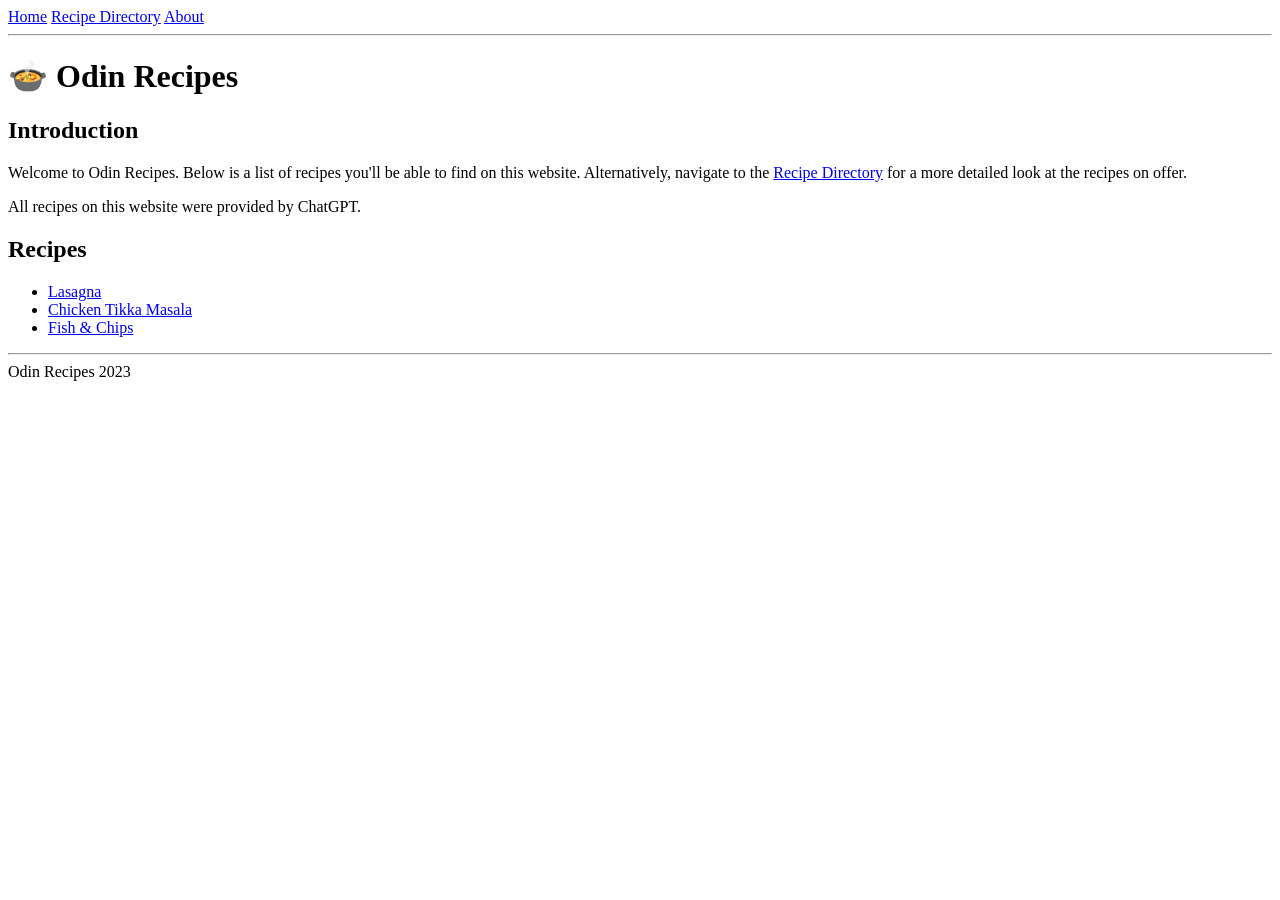
<file: index.html>
<!DOCTYPE html>
<html lang="en">
  <head>
    <meta charset="UTF-8" />
    <meta http-equiv="X-UA-Compatible" content="IE=edge" />
    <meta name="viewport" content="width=device-width, initial-scale=1.0" />
    <title>Odin Recipes</title>
  </head>
  <body>
    <header>
      <nav>
        <a href="../index.html">Home</a>
        <a href="../recipe-directory.html">Recipe Directory</a>
        <a href="../about.html">About</a>
      </nav>
      <hr />
      <h1>&#127858; Odin Recipes</h1>
    </header>

    <main>
      <section>
        <h2>Introduction</h2>
        <p>
          Welcome to Odin Recipes. Below is a list of recipes you'll be able to
          find on this website. Alternatively, navigate to the
          <a href="recipe-directory.html">Recipe Directory</a> for a more
          detailed look at the recipes on offer.
        </p>
        <p>All recipes on this website were provided by ChatGPT.</p>
      </section>

      <section>
        <h2>Recipes</h2>
        <ul>
          <li><a href="recipes/lasagna.html">Lasagna</a></li>
          <li><a href="recipes/masala.html">Chicken Tikka Masala</a></li>
          <li><a href="recipes/fish-and-chips.html">Fish & Chips</a></li>
        </ul>
      </section>

      <footer>
        <hr />
        Odin Recipes 2023
      </footer>
    </main>
  </body>
</html>
</file>
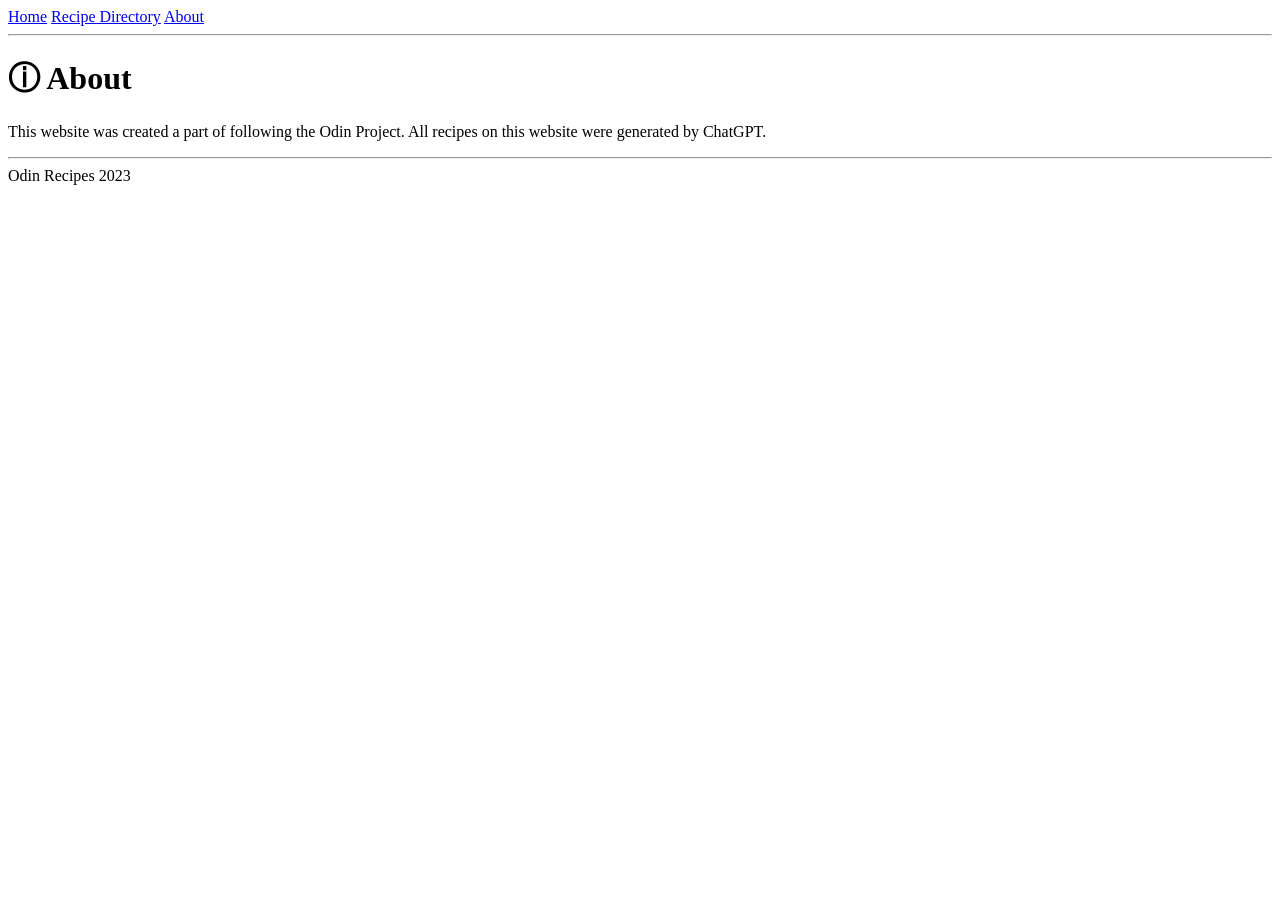
<file: about.html>
<!DOCTYPE html>
<html lang="en">
  <head>
    <meta charset="UTF-8" />
    <meta http-equiv="X-UA-Compatible" content="IE=edge" />
    <meta name="viewport" content="width=device-width, initial-scale=1.0" />
    <title>About</title>
  </head>
  <body>
    <header>
      <nav>
        <a href="../index.html">Home</a>
        <a href="../recipe-directory.html">Recipe Directory</a>
        <a href="../about.html">About</a>
      </nav>
      <hr />
      <h1>&#9432; About</h1>
    </header>

    <main>
      <p>
        This website was created a part of following the Odin Project. All
        recipes on this website were generated by ChatGPT.
      </p>
    </main>
    <footer>
      <hr />
      Odin Recipes 2023
    </footer>
  </body>
</html>
</file>
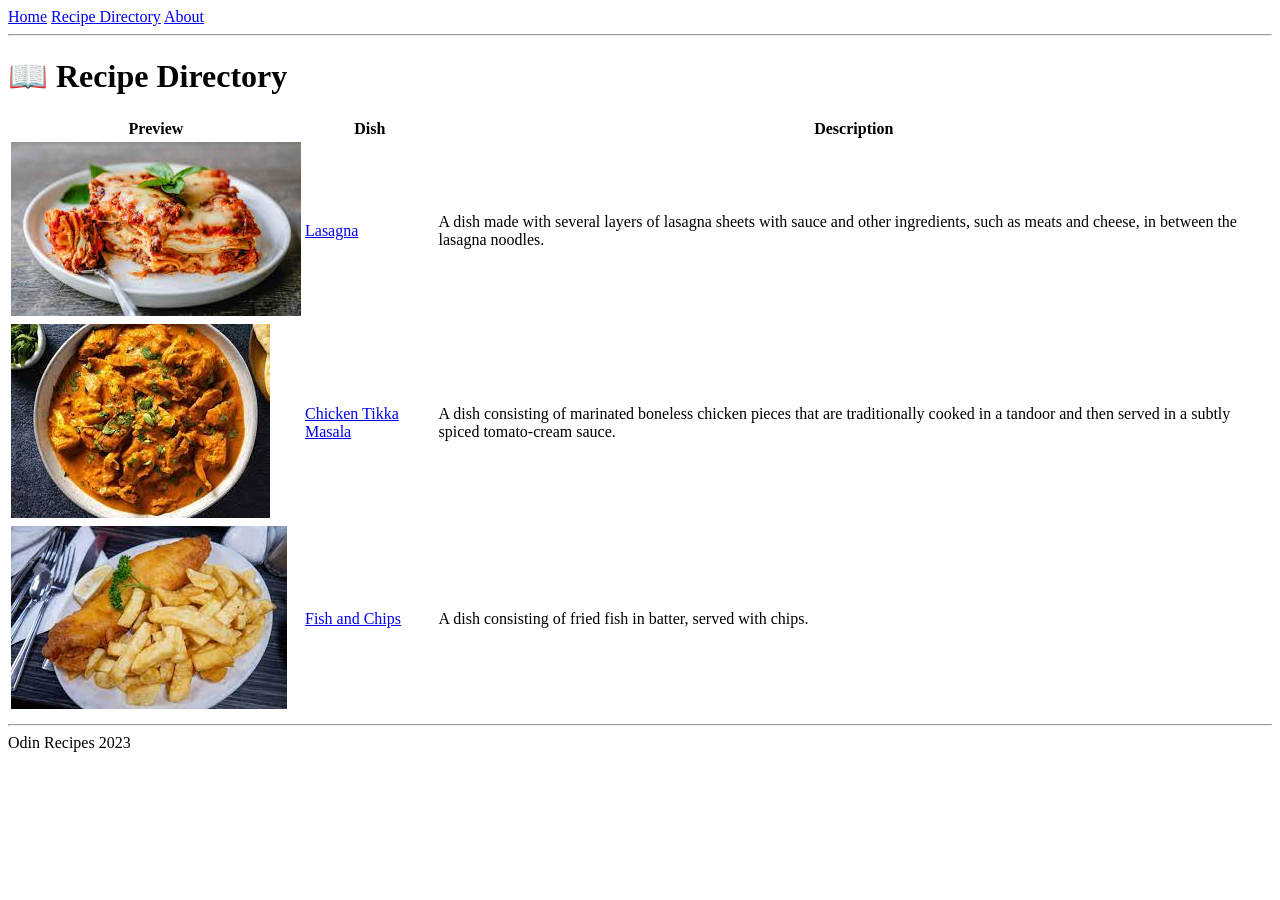
<file: recipe-directory.html>
<!DOCTYPE html>
<html lang="en">
  <head>
    <meta charset="UTF-8" />
    <meta http-equiv="X-UA-Compatible" content="IE=edge" />
    <meta name="viewport" content="width=device-width, initial-scale=1.0" />
    <title>Recipe Directory</title>
  </head>
  <body>
    <header>
      <nav>
        <a href="../index.html">Home</a>
        <a href="../recipe-directory.html">Recipe Directory</a>
        <a href="../about.html">About</a>
      </nav>
      <hr />
      <h1>&#128214; Recipe Directory</h1>
    </header>

    <main>
      <table>
        <thead>
          <tr>
            <th>Preview</th>
            <th>Dish</th>
            <th>Description</th>
          </tr>
        </thead>
        <tbody>
          <tr>
            <td>
              <img
                src="recipes/lasagna.jpeg"
                alt="Lasagna dish served on a plate."
              />
            </td>
            <td><a href="recipes/lasagna.html">Lasagna</a></td>
            <td>
              A dish made with several layers of lasagna sheets with sauce and
              other ingredients, such as meats and cheese, in between the
              lasagna noodles.
            </td>
          </tr>
          <tr>
            <td>
              <img
                src="recipes/masala.jpeg"
                alt="Masala dish served on a plate."
              />
            </td>
            <td><a href="recipes/masala.html">Chicken Tikka Masala</a></td>
            <td>
              A dish consisting of marinated boneless chicken pieces that are
              traditionally cooked in a tandoor and then served in a subtly
              spiced tomato-cream sauce.
            </td>
          </tr>
          <tr>
            <td>
              <img
                src="recipes/fish-chips.jpeg"
                alt="Fish and chips served on a plate."
              />
            </td>
            <td><a href="recipes/fish-and-chips.html">Fish and Chips</a></td>
            <td>
              A dish consisting of fried fish in batter, served with chips.
            </td>
          </tr>
        </tbody>
      </table>
    </main>

    <footer>
      <hr />
      Odin Recipes 2023
    </footer>
  </body>
</html>
</file>
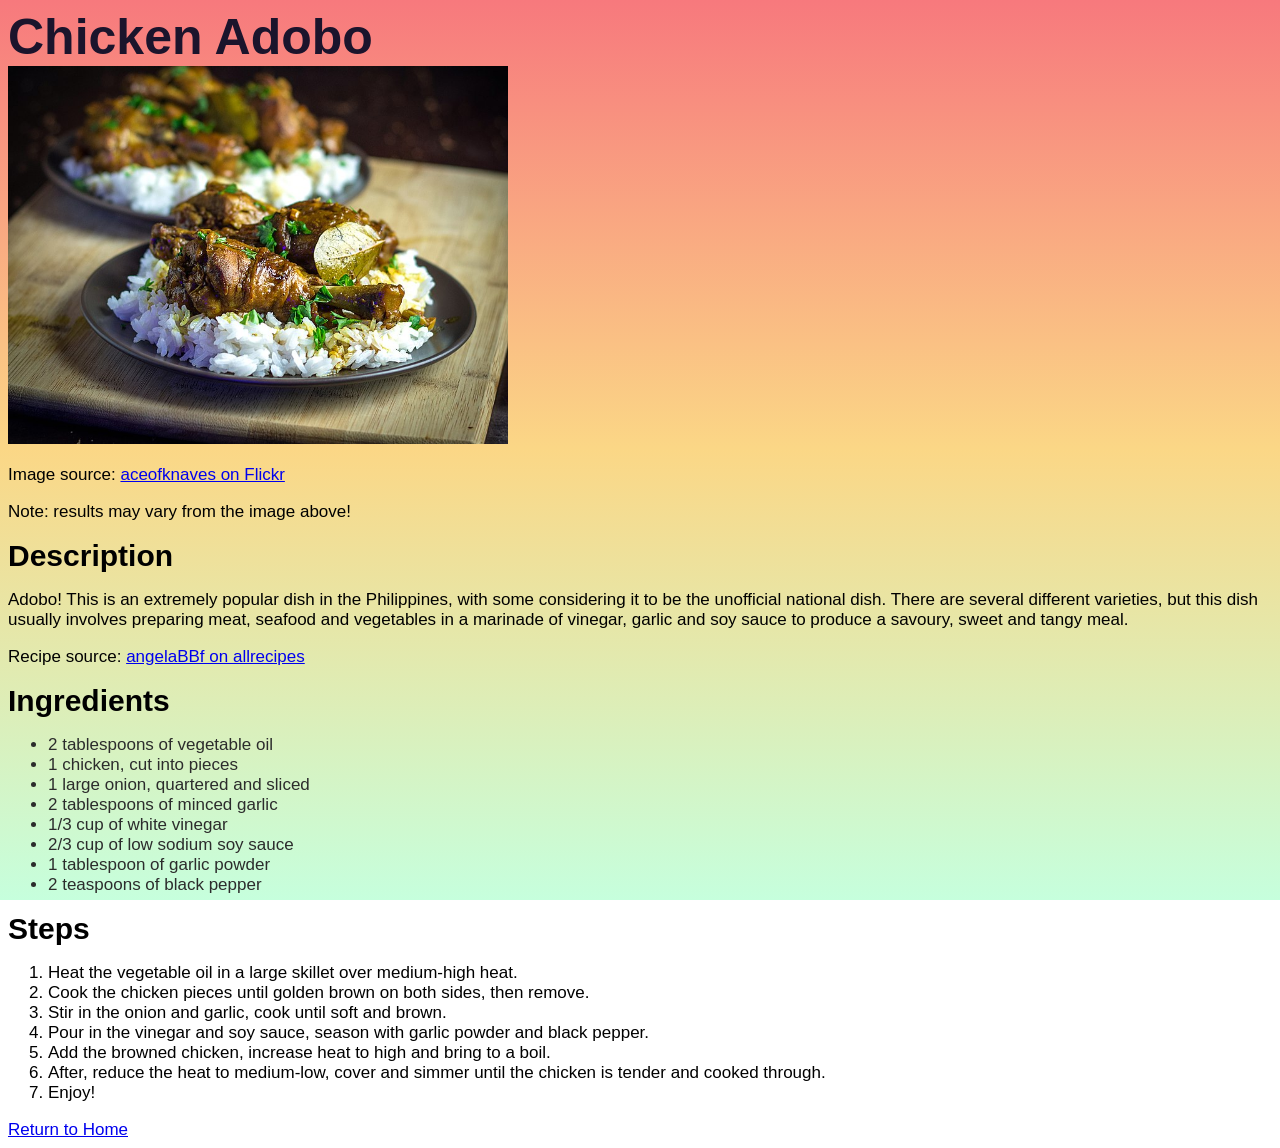
<file: recipes/adobo.html>
<!DOCTYPE html>
<html>
    <head>
        <meta charset="utf-8">
        <title>Chicken Adobo</title>
        <link rel="stylesheet" href="../style.css" />
    </head>

    <body>
        <div class="main-header">Chicken Adobo</div>
        <img src="../images/adobo.jpg" alt="Image of chicken adobo with white rice">
        <p>Image source: <a href="https://www.flickr.com/photos/aceofknaves/33374361143/"> aceofknaves on Flickr</a></p>
        <p>Note: results may vary from the image above!</p>
        
        <div class="secondary-header">Description</div>
        <p>Adobo! This is an extremely popular dish in the Philippines, with some considering it to be the unofficial 
            national dish. There are several different varieties, but this dish usually involves preparing meat, 
            seafood and vegetables in a marinade of vinegar, garlic and soy sauce to produce a savoury, sweet and tangy meal. </p>

        <p>Recipe source: <a href="https://www.allrecipes.com/recipe/128699/famous-chicken-adobo/"> angelaBBf on allrecipes</a> </p>
        
        <div class="secondary-header">Ingredients</div>
        <ul>
            <li>2 tablespoons of vegetable oil</li>
            <li>1 chicken, cut into pieces</li>
            <li>1 large onion, quartered and sliced</li>
            <li>2 tablespoons of minced garlic</li>
            <li>1/3 cup of white vinegar</li>
            <li>2/3 cup of low sodium soy sauce</li>
            <li>1 tablespoon of garlic powder</li>
            <li>2 teaspoons of black pepper</li>
        </ul>

        <div class="secondary-header">Steps</div>
        <ol>
            <li>Heat the vegetable oil in a large skillet over medium-high heat.</li>
            <li>Cook the chicken pieces until golden brown on both sides, then remove.</li>
            <li>Stir in the onion and garlic, cook until soft and brown.</li>
            <li>Pour in the vinegar and soy sauce, season with garlic powder and black pepper.</li>
            <li>Add the browned chicken, increase heat to high and bring to a boil.</li>
            <li>After, reduce the heat to medium-low, cover and simmer until the chicken is tender and cooked through.</li>
            <li>Enjoy!</li>
        </ol>

        <a href="../index.html">Return to Home</a>
    </body>
</html>
</file>
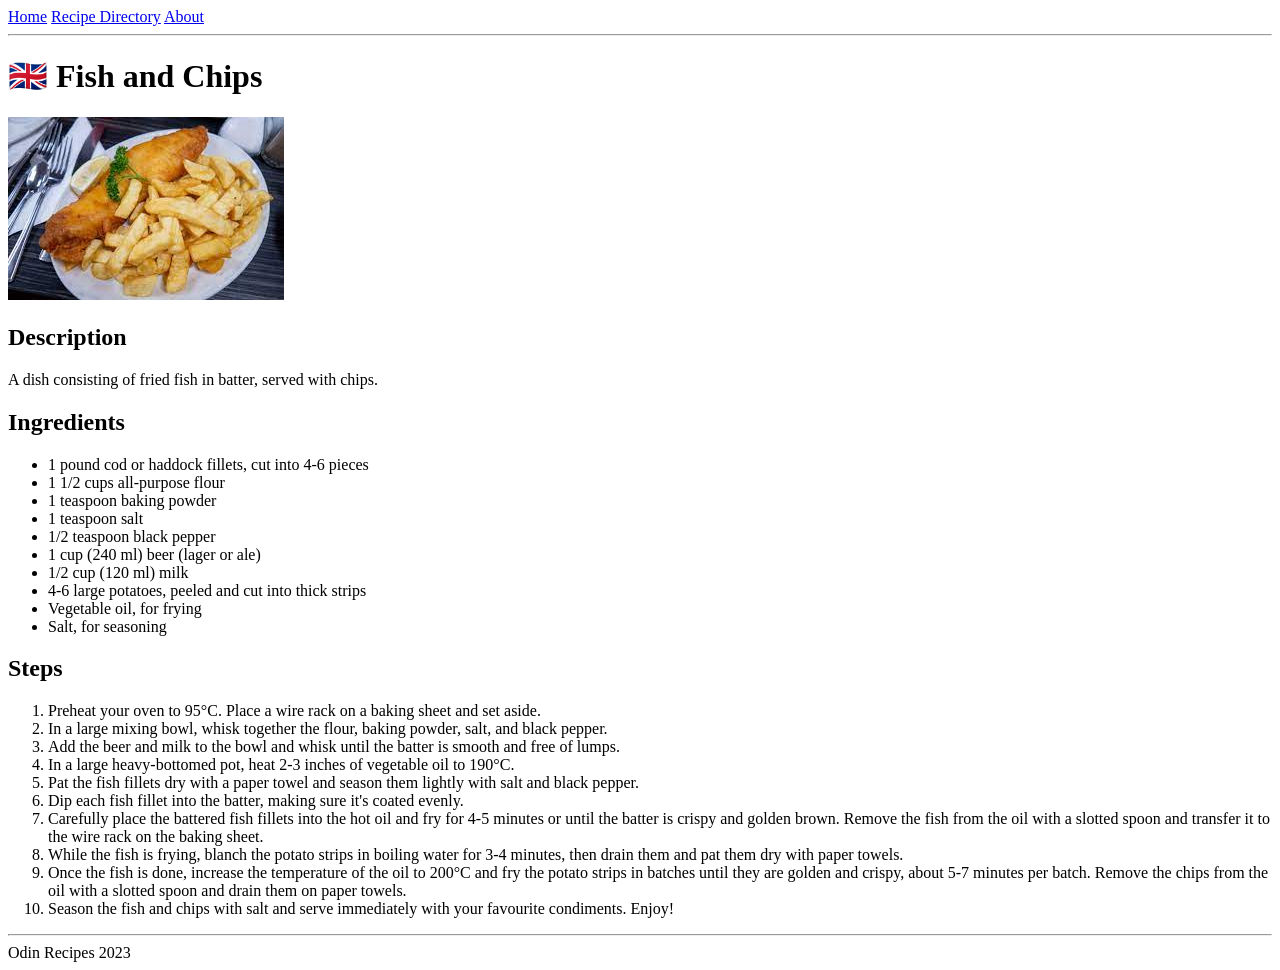
<file: recipes/fish-and-chips.html>
<!DOCTYPE html>
<html lang="en">
  <head>
    <meta charset="UTF-8" />
    <meta http-equiv="X-UA-Compatible" content="IE=edge" />
    <meta name="viewport" content="width=device-width, initial-scale=1.0" />
    <title>Fish and Chips</title>
  </head>
  <body>
    <header>
      <nav>
        <a href="../index.html">Home</a>
        <a href="../recipe-directory.html">Recipe Directory</a>
        <a href="../about.html">About</a>
      </nav>
      <hr />
      <h1>&#127468;&#127463; Fish and Chips</h1>
    </header>

    <main>
      <section>
        <img src="fish-chips.jpeg" alt="Fish and chips served on a plate." />
        <h2>Description</h2>
        <p>A dish consisting of fried fish in batter, served with chips.</p>
      </section>

      <section>
        <h2>Ingredients</h2>
        <ul>
          <li>1 pound cod or haddock fillets, cut into 4-6 pieces</li>
          <li>1 1/2 cups all-purpose flour</li>
          <li>1 teaspoon baking powder</li>
          <li>1 teaspoon salt</li>
          <li>1/2 teaspoon black pepper</li>
          <li>1 cup (240 ml) beer (lager or ale)</li>
          <li>1/2 cup (120 ml) milk</li>
          <li>4-6 large potatoes, peeled and cut into thick strips</li>
          <li>Vegetable oil, for frying</li>
          <li>Salt, for seasoning</li>
        </ul>
      </section>

      <section>
        <h2>Steps</h2>
        <ol>
          <li>
            Preheat your oven to 95&deg;C. Place a wire rack on a baking sheet
            and set aside.
          </li>
          <li>
            In a large mixing bowl, whisk together the flour, baking powder,
            salt, and black pepper.
          </li>
          <li>
            Add the beer and milk to the bowl and whisk until the batter is
            smooth and free of lumps.
          </li>
          <li>
            In a large heavy-bottomed pot, heat 2-3 inches of vegetable oil to
            190&deg;C.
          </li>
          <li>
            Pat the fish fillets dry with a paper towel and season them lightly
            with salt and black pepper.
          </li>
          <li>
            Dip each fish fillet into the batter, making sure it's coated
            evenly.
          </li>
          <li>
            Carefully place the battered fish fillets into the hot oil and fry
            for 4-5 minutes or until the batter is crispy and golden brown.
            Remove the fish from the oil with a slotted spoon and transfer it to
            the wire rack on the baking sheet.
          </li>
          <li>
            While the fish is frying, blanch the potato strips in boiling water
            for 3-4 minutes, then drain them and pat them dry with paper towels.
          </li>
          <li>
            Once the fish is done, increase the temperature of the oil to
            200&deg;C and fry the potato strips in batches until they are golden
            and crispy, about 5-7 minutes per batch. Remove the chips from the
            oil with a slotted spoon and drain them on paper towels.
          </li>
          <li>
            Season the fish and chips with salt and serve immediately with your
            favourite condiments. Enjoy!
          </li>
        </ol>
      </section>
    </main>

    <footer>
      <hr />
      Odin Recipes 2023
    </footer>
  </body>
</html>
</file>
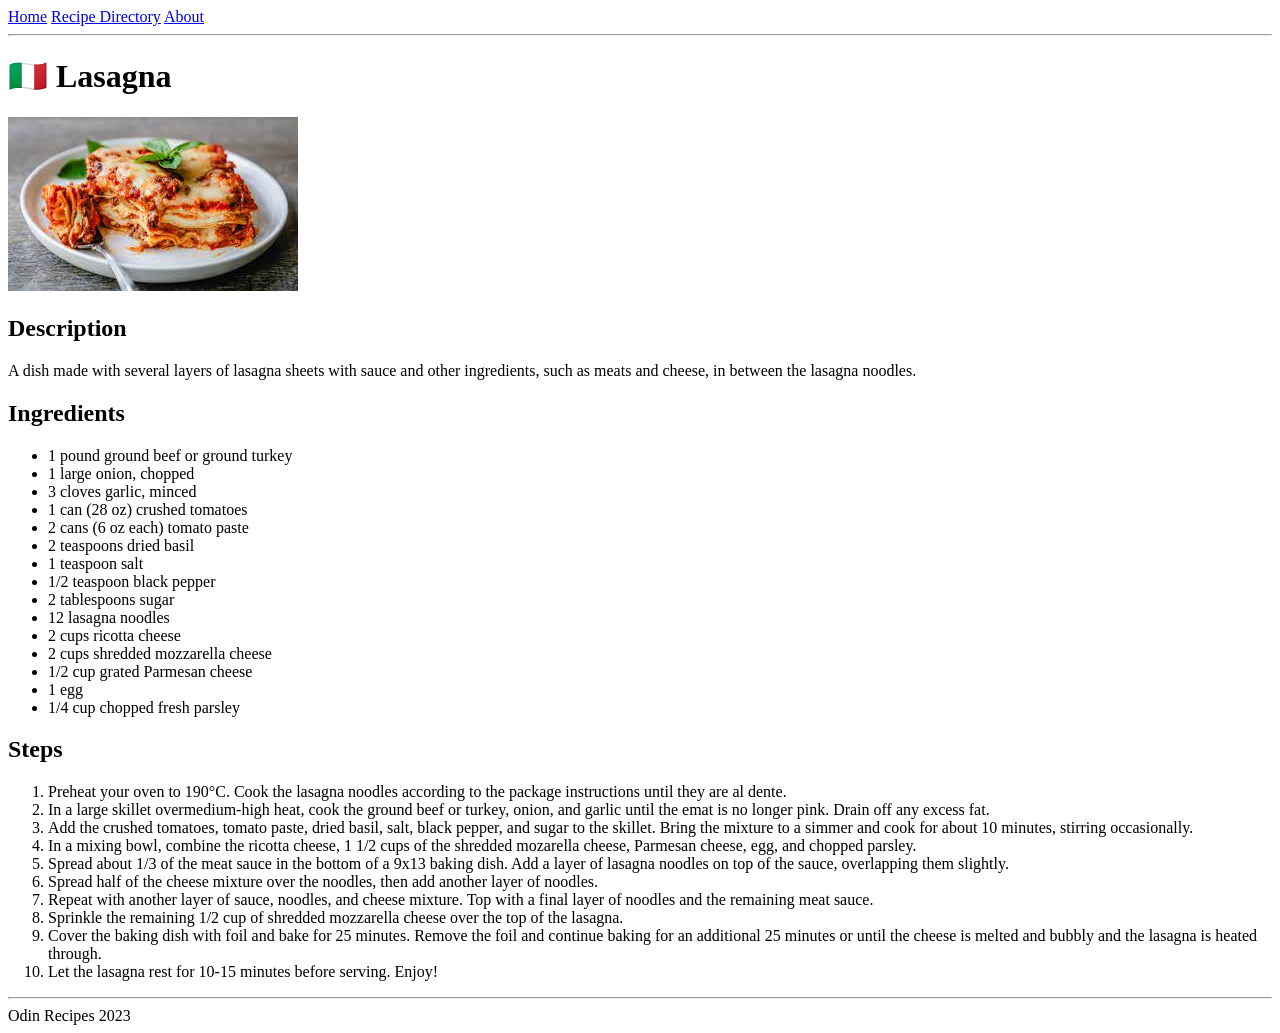
<file: recipes/lasagna.html>
<!DOCTYPE html>
<html lang="en">
  <head>
    <meta charset="UTF-8" />
    <meta http-equiv="X-UA-Compatible" content="IE=edge" />
    <meta name="viewport" content="width=device-width, initial-scale=1.0" />
    <title>Lasagna</title>
  </head>
  <body>
    <header>
      <nav>
        <a href="../index.html">Home</a>
        <a href="../recipe-directory.html">Recipe Directory</a>
        <a href="../about.html">About</a>
      </nav>
      <hr />
      <h1>&#127470;&#127481; Lasagna</h1>
    </header>

    <main>
      <section>
        <img src="lasagna.jpeg" alt="Lasagna served on a plate." />
        <h2>Description</h2>
        <p>
          A dish made with several layers of lasagna sheets with sauce and other
          ingredients, such as meats and cheese, in between the lasagna noodles.
        </p>
      </section>

      <section>
        <h2>Ingredients</h2>
        <ul>
          <li>1 pound ground beef or ground turkey</li>
          <li>1 large onion, chopped</li>
          <li>3 cloves garlic, minced</li>
          <li>1 can (28 oz) crushed tomatoes</li>
          <li>2 cans (6 oz each) tomato paste</li>
          <li>2 teaspoons dried basil</li>
          <li>1 teaspoon salt</li>
          <li>1/2 teaspoon black pepper</li>
          <li>2 tablespoons sugar</li>
          <li>12 lasagna noodles</li>
          <li>2 cups ricotta cheese</li>
          <li>2 cups shredded mozzarella cheese</li>
          <li>1/2 cup grated Parmesan cheese</li>
          <li>1 egg</li>
          <li>1/4 cup chopped fresh parsley</li>
        </ul>
      </section>

      <section>
        <h2>Steps</h2>
        <ol>
          <li>
            Preheat your oven to 190&deg;C. Cook the lasagna noodles according
            to the package instructions until they are al dente.
          </li>
          <li>
            In a large skillet overmedium-high heat, cook the ground beef or
            turkey, onion, and garlic until the emat is no longer pink. Drain
            off any excess fat.
          </li>
          <li>
            Add the crushed tomatoes, tomato paste, dried basil, salt, black
            pepper, and sugar to the skillet. Bring the mixture to a simmer and
            cook for about 10 minutes, stirring occasionally.
          </li>
          <li>
            In a mixing bowl, combine the ricotta cheese, 1 1/2 cups of the
            shredded mozarella cheese, Parmesan cheese, egg, and chopped
            parsley.
          </li>
          <li>
            Spread about 1/3 of the meat sauce in the bottom of a 9x13 baking
            dish. Add a layer of lasagna noodles on top of the sauce,
            overlapping them slightly.
          </li>
          <li>
            Spread half of the cheese mixture over the noodles, then add another
            layer of noodles.
          </li>
          <li>
            Repeat with another layer of sauce, noodles, and cheese mixture. Top
            with a final layer of noodles and the remaining meat sauce.
          </li>
          <li>
            Sprinkle the remaining 1/2 cup of shredded mozzarella cheese over
            the top of the lasagna.
          </li>
          <li>
            Cover the baking dish with foil and bake for 25 minutes. Remove the
            foil and continue baking for an additional 25 minutes or until the
            cheese is melted and bubbly and the lasagna is heated through.
          </li>
          <li>Let the lasagna rest for 10-15 minutes before serving. Enjoy!</li>
        </ol>
      </section>
    </main>

    <footer>
      <hr />
      Odin Recipes 2023
    </footer>
  </body>
</html>
</file>
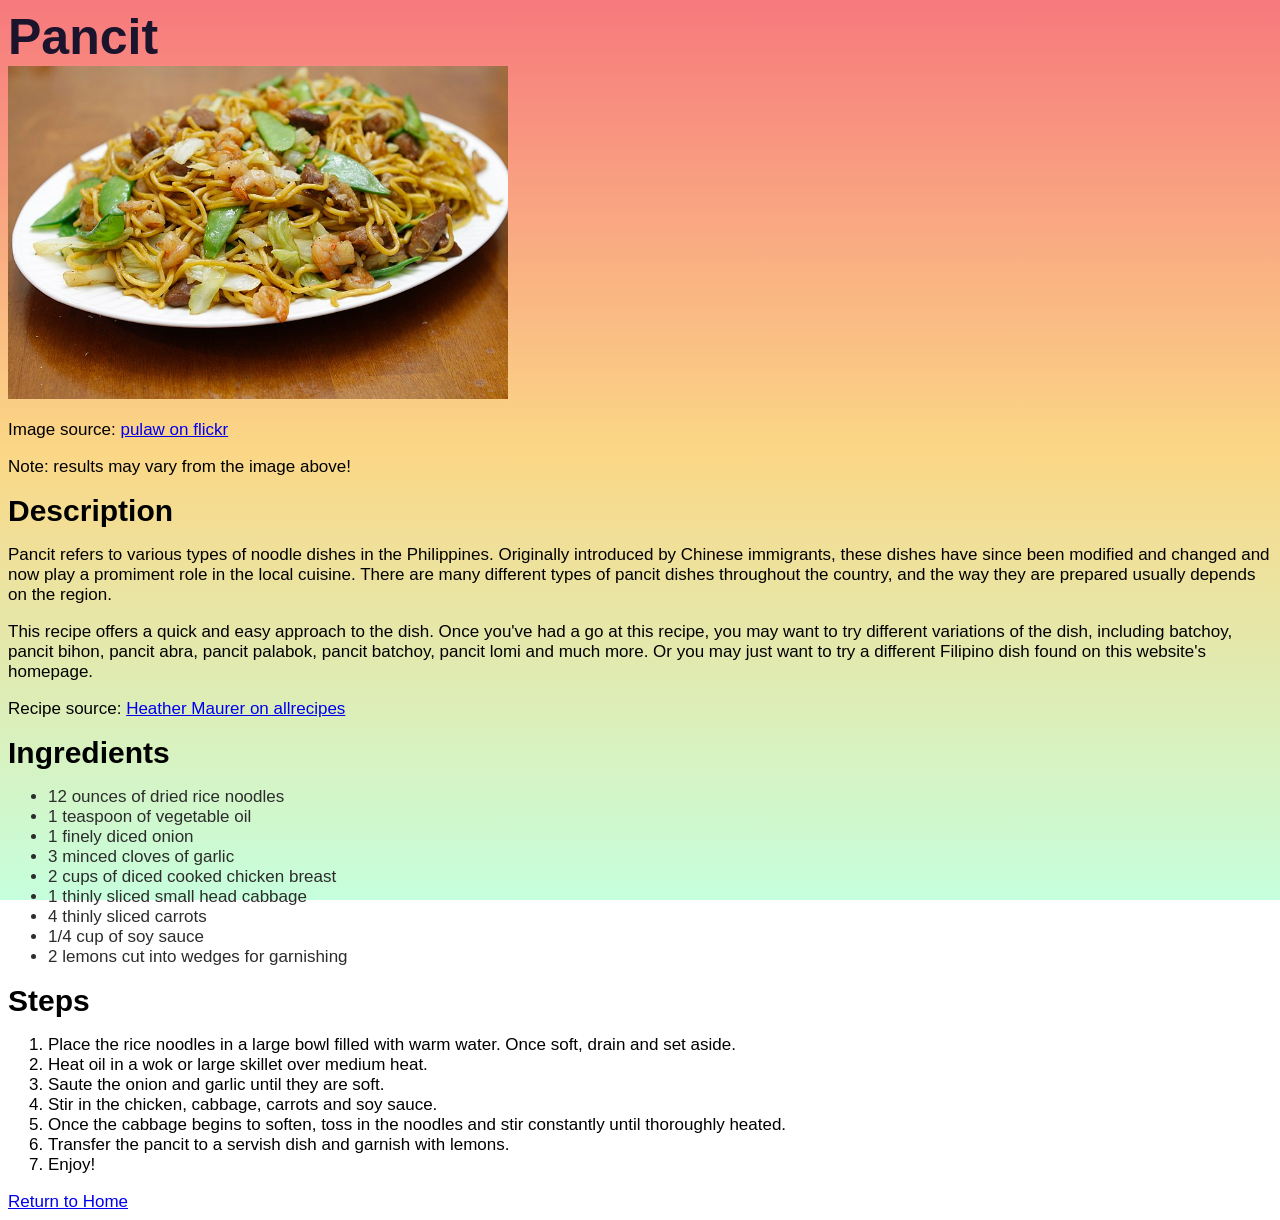
<file: recipes/pancit.html>
<!DOCTYPE html>
<html>
    <head>
        <meta charset="utf-8">
        <title>Pancit</title>
        <link rel="stylesheet" href="../style.css" />
    </head>

    <body>
        <div class="main-header">Pancit</div>
        <img src="../images/pancit.jpg" alt="Image of pancit canton dish">

        <p>Image source: <a href="https://www.flickr.com/photos/pulaw/12110747826/"> pulaw on flickr</a> </p>
        <p>Note: results may vary from the image above!</p>

        <div class="secondary-header">Description</div>
        <p>Pancit refers to various types of noodle dishes in the Philippines. Originally introduced by Chinese
            immigrants, these dishes have since been modified and changed and now play a promiment role in the
            local cuisine. There are many different types of pancit dishes throughout the country, and the way 
            they are prepared usually depends on the region.</p>

        <p>This recipe offers a quick and easy approach to the dish. Once you've had a go at this recipe, you may want to 
            try different variations of the dish, including batchoy, pancit bihon, pancit abra, pancit palabok,  
            pancit batchoy, pancit lomi and much more. Or you may just want to try a different Filipino dish found on 
            this website's homepage.</p>

        <p>Recipe source: <a href="https://www.allrecipes.com/recipe/47015/quick-and-easy-pancit/"> Heather Maurer on allrecipes</a> </p>

        <div class="secondary-header">Ingredients</div>
        <ul>
            <li>12 ounces of dried rice noodles</li>
            <li>1 teaspoon of vegetable oil</li>
            <li>1 finely diced onion</li>
            <li>3 minced cloves of garlic</li>
            <li>2 cups of diced cooked chicken breast</li>
            <li>1 thinly sliced small head cabbage</li>
            <li>4 thinly sliced carrots</li>
            <li>1/4 cup of soy sauce</li>
            <li>2 lemons cut into wedges for garnishing</li>
        </ul>

        <div class="secondary-header">Steps</div>
        <ol>
            <li>Place the rice noodles in a large bowl filled with warm water. Once soft, drain and set aside.</li>
            <li>Heat oil in a wok or large skillet over medium heat.</li>
            <li>Saute the onion and garlic until they are soft.</li>
            <li>Stir in the chicken, cabbage, carrots and soy sauce.</li>
            <li>Once the cabbage begins to soften, toss in the noodles and stir constantly until thoroughly heated.</li>
            <li>Transfer the pancit to a servish dish and garnish with lemons.</li>
            <li>Enjoy!</li>
        </ol>

        <a href="../index.html">Return to Home</a>
    </body>
</html>
</file>
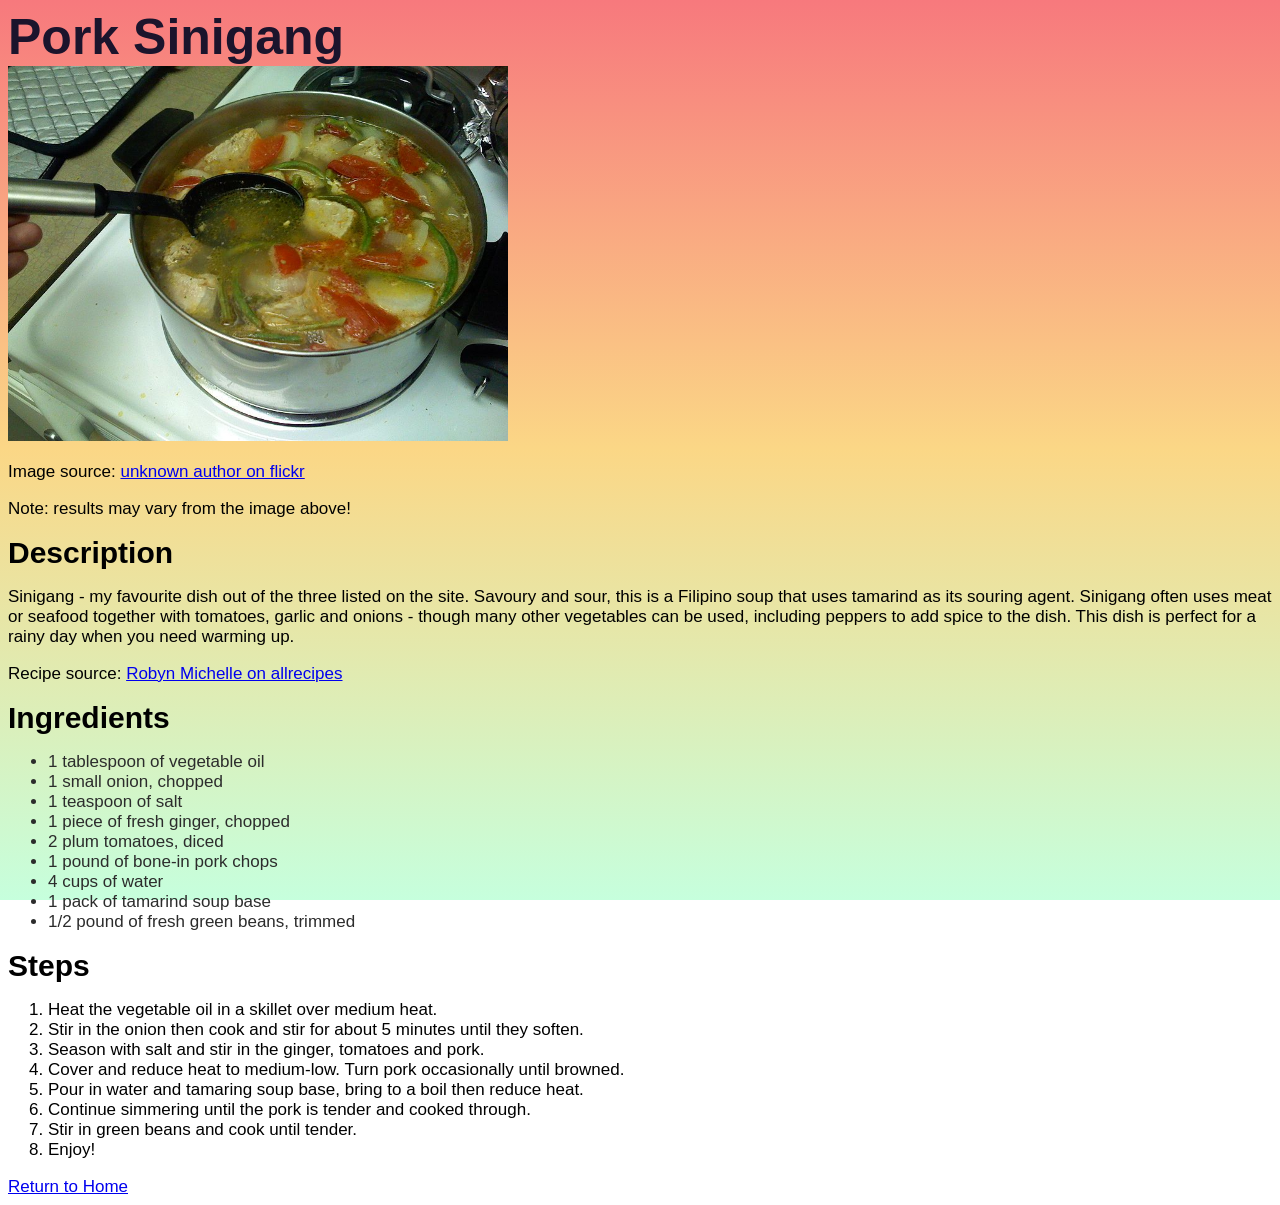
<file: recipes/sinigang.html>
<!DOCTYPE html>
<html>
    <head>
        <meta charset="utf-8">
        <title>Pork Sinigang</title>
        <link rel="stylesheet" href="../style.css" />
    </head>

    <body>
        <div class="main-header">Pork Sinigang</div>
        <img src="../images/sinigang.jpg" alt="Image of pork sinigang">
        <p>Image source: <a href="https://en.wikipedia.org/wiki/Sinigang">unknown author on flickr</a></p>
        <p>Note: results may vary from the image above!</p>

        <div class="secondary-header">Description</div>
        <p>Sinigang - my favourite dish out of the three listed on the site. Savoury and sour, this is 
            a Filipino soup that uses tamarind as its souring agent. Sinigang often uses meat or seafood 
            together with tomatoes, garlic and onions - though many other vegetables can be used, including 
            peppers to add spice to the dish. This dish is perfect for a rainy day when you need warming up. </p>

        <p>Recipe source: <a href="https://www.allrecipes.com/recipe/204958/pork-sinigang/">Robyn Michelle on allrecipes</a></p>
    
        <div class="secondary-header">Ingredients</div>
        <ul>
            <li>1 tablespoon of vegetable oil</li>
            <li>1 small onion, chopped</li>
            <li>1 teaspoon of salt</li>
            <li>1 piece of fresh ginger, chopped</li>
            <li>2 plum tomatoes, diced</li>
            <li>1 pound of bone-in pork chops</li>
            <li>4 cups of water</li>
            <li>1 pack of tamarind soup base</li>
            <li>1/2 pound of fresh green beans, trimmed</li>
        </ul>

        <div class="secondary-header">Steps</div>
        <ol>
            <li>Heat the vegetable oil in a skillet over medium heat.</li>
            <li>Stir in the onion then cook and stir for about 5 minutes until they soften.</li>
            <li>Season with salt and stir in the ginger, tomatoes and pork.</li>
            <li>Cover and reduce heat to medium-low. Turn pork occasionally until browned.</li>
            <li>Pour in water and tamaring soup base, bring to a boil then reduce heat.</li>
            <li>Continue simmering until the pork is tender and cooked through.</li>
            <li>Stir in green beans and cook until tender.</li>
            <li>Enjoy!</li>
        </ol>

        <a href="../index.html">Return to Home</a>
    </body>
</html>
</file>
<file: style.css>
body {
    background: linear-gradient(180deg, #f7797d, #fbd786, #c6ffdd) fixed;
}

.main-header, .secondary-header {
    font-family: Arial, Helvetica, sans-serif;
    font-weight: bold;
}

.main-header{
    color: #1b142c;
    font-size: 50px;
}

.secondary-header {
    color:#000000;
    font-size: 30px;
}

p, ol, ul, a {
    font-size: 17px;
    font-family:'Segoe UI', Tahoma, Geneva, Verdana, sans-serif
}

ul {
    color: #2c2c2c
}

img {
    height: auto;
    width: 500px;
}
</file>
